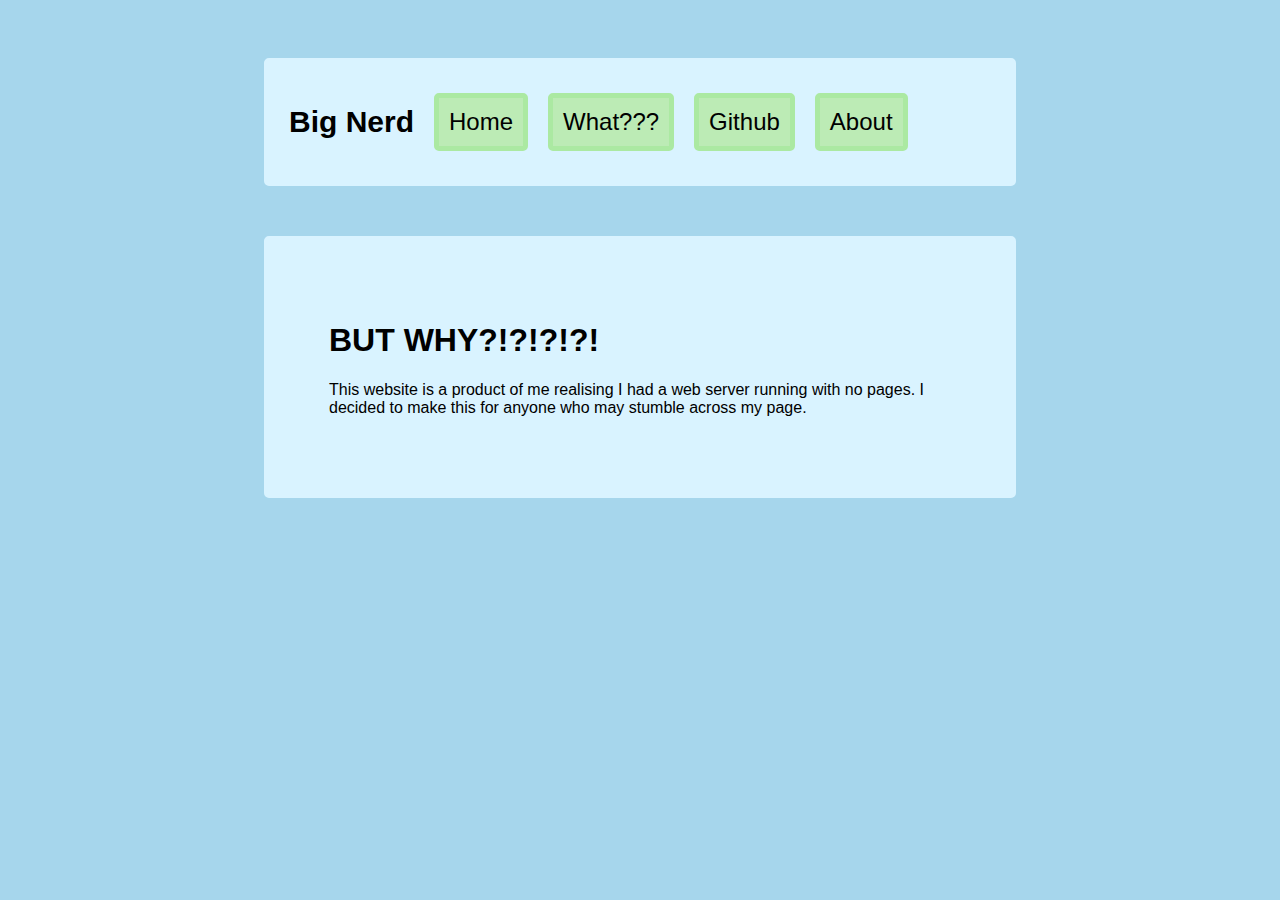
<file: about.html>
<!DOCTYPE html>
<html>
    <head>
        <title>About</title>
        <link rel="stylesheet" href="style.css">
    </head>
    
    <div class="navbar">
        <div class="navtitle">Big Nerd</div>
        <button class="navbutton" onclick="window.location.href='index.html';">Home</button>
        <button class="navbutton" onclick="window.location.href='what.html';">What???</button>
        <button class="navbutton" onclick="window.location.href='https://github.com/filenotfound7';">Github</button>
        <button class="navbutton" onclick="window.location.href='about.html';">About</button>
    </div>

    <div class="content">
        <h1>BUT WHY?!?!?!?!</h1>
        <p>
            This website is a product of me realising I had a web server running with no pages. I decided to make this for anyone who may stumble across my page.
        </p>
    </div>
</html>
</file>
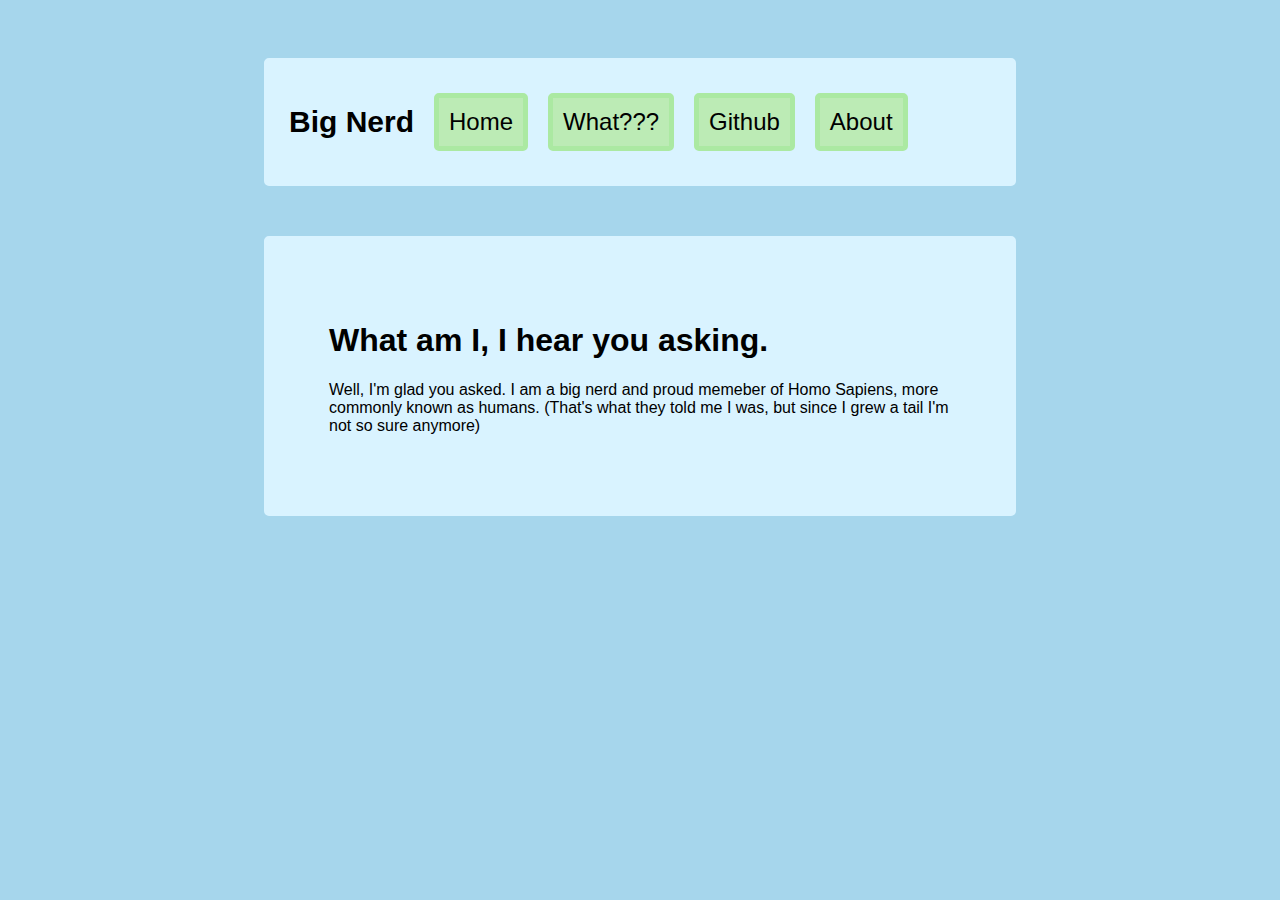
<file: what.html>
<!DOCTYPE html>
<html>
    <head>
        <title>What???</title>
        <link rel="stylesheet" href="style.css">
    </head>
    
    <div class="navbar">
        <div class="navtitle">Big Nerd</div>
        <button class="navbutton" onclick="window.location.href='index.html';">Home</button>
        <button class="navbutton" onclick="window.location.href='what.html';">What???</button>
        <button class="navbutton" onclick="window.location.href='https://github.com/filenotfound7';">Github</button>
        <button class="navbutton" onclick="window.location.href='about.html';">About</button>
    </div>

    <div class="content">
        <h1>What am I, I hear you asking.</h1>
        <p>
            Well, I'm glad you asked. I am a big nerd and proud memeber of Homo Sapiens, more commonly known as humans. (That's what they told me I was, but since I grew a tail I'm not so sure anymore)
        </p>
    </div>
</html>
</file>
<file: style.css>
html {
    background-color: rgb(166, 214, 236);
    padding-left: 20%;
    padding-right: 20%;
    padding-top: 50px;
}
.navtitle {
    margin-top:auto;
    margin-bottom:auto;
    width: auto;
    font-size: 30px;
    margin-right: 10px;
    font-family: Arial, Helvetica, sans-serif;
    font-weight: bold;
}
.navbutton {
    width: auto;
    border: 5px solid rgb(171, 233, 162);
    border-radius: 5px;
    padding: 10px;
    background-color: rgb(188, 235, 181);
    font-size: 24px;
    cursor: pointer;
    margin: 10px;
    font-family: Arial, Helvetica, sans-serif;
}
.navbutton:hover {
    width: auto;
    border: 5px solid rgb(153, 209, 234);
    border-radius: 5px;
    padding: 10px;
    background-color: rgb(166, 214, 236);
    font-size: 24px;
    cursor: pointer;
    margin: 10px;
    font-family: Arial, Helvetica, sans-serif;
}
.navbar {
    display: flex;
    flex-direction: row;
    justify-content: left;
    
    width: auto;
    border: 15px solid rgb(217, 243, 255);
    border-radius: 5px;
    padding: 10px;
    margin-bottom: 50px;
    background-color: rgb(217, 243, 255);
    font-family: Arial, Helvetica, sans-serif;
}
.content {
    width: auto;
    border: 15px solid rgb(217, 243, 255);
    border-radius: 5px;
    padding: 50px;
    background-color: rgb(217, 243, 255);
    font-family: Arial, Helvetica, sans-serif;
  }
</file>
